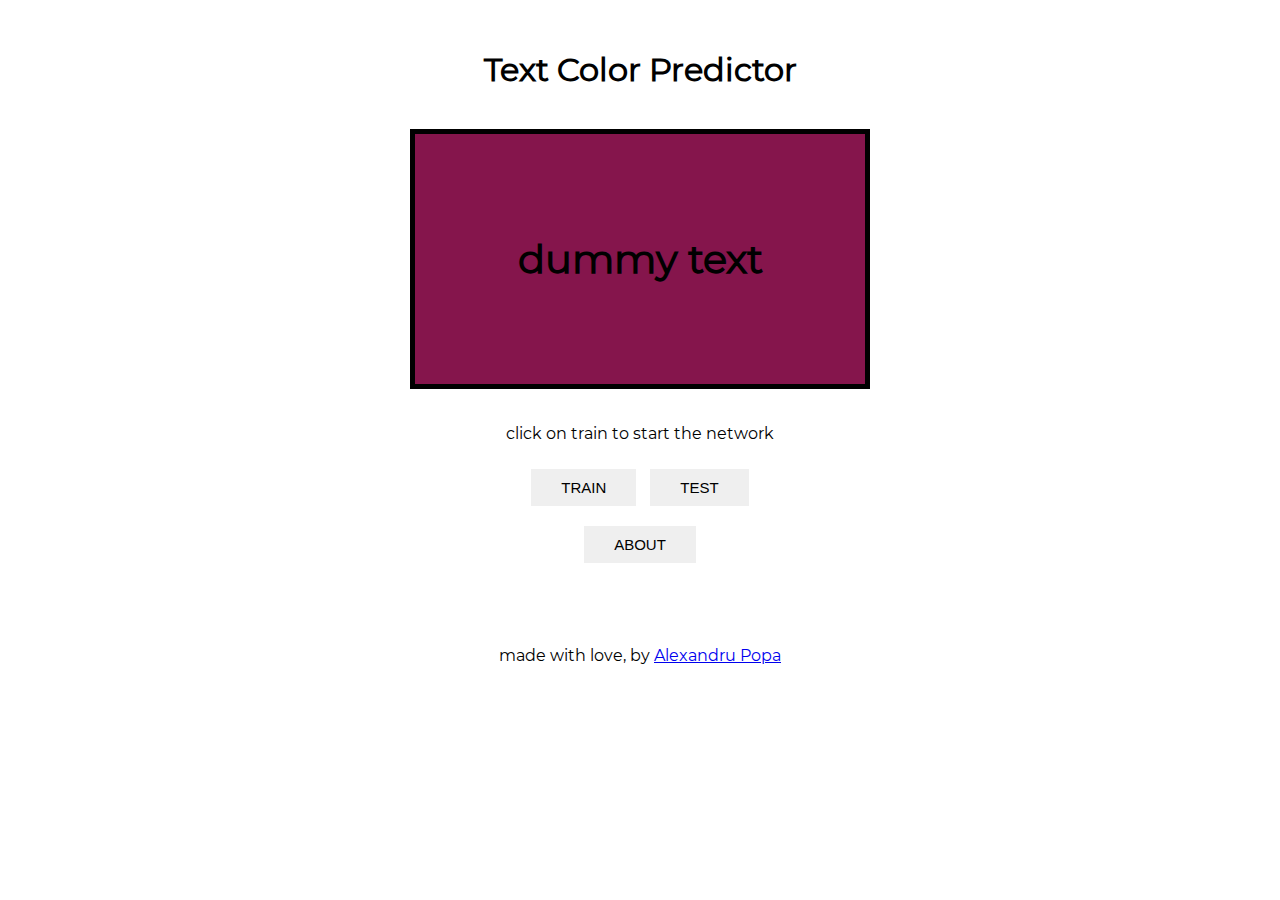
<file: index.html>
<!DOCTYPE html>
<link rel="stylesheet" type="text/css" href="style/style.css">
<script type="text/javascript" src="libs/math.js"></script>
<script type="text/javascript" src="tcp.js"></script>
<html>
<head>
	<title>Text Color Predictor</title>
</head>
<body onload="init()">
	<h1 class="title">Text Color Predictor</h1>
	<br>
	<div id="color">
		<div id="ctext">dummy text</div>
	</div>
	<br>
	<p id="instruction">click on train to start the network</p>
	<div class="menu">
		<button id="trainb" onclick="train()">TRAIN</button>
		<button id="testb" onclick="test()">TEST</button>
		<br>
		<button onclick="showHelp()">ABOUT</button>
	</div>
	
	<br><br>
	<div id="about">
		<p>This is a powered by a neural network. It takes the 3 random RGB values of a color and feeds it into the net. It has 3 neurons in the input layer that go into 5 neurons in a hidden layer and finally they all lead to a single neuron in the output layer. That decides whether black text or white text is visible better on the given color.<br>
		So it looks somewhat like this:</p>
		<img src="net.png"><br>
		<p>More or less.<br>The net is trained using back propagation. The data it trains on is calculated on the spot for every loop. Takes a random color and uses the following snippet to determine the intensity of the color and what text color to use.</p>
		<pre>
function findTextCol(color){
	var threshold = 128 / 256; //threshold should in theory be 186
	 			   //but I settled on that couse it feels better

	var target = color[0] * 0.299 + color[1] * 0.587 + color[2] * 0.114;

	if(target > threshold){
		return 0; //text color should be BLACK
	}else{
		return 1; //text color should be WHITE
	}
}
		</pre>
	</div>
	<br>
	<p style="text-align: center">made with love, by <a href="http://mvrf.cf/">Alexandru Popa
</body>
</html>
</file>
<file: style/style.css>
@font-face{
	font-family: "montserrat";
	src: url("montserrat/Montserrat-Regular.ttf");
}

body{
	font-family: "montserrat";
}

.title{
	text-align: center;
	margin-top: 50px;
}

button{
	border: none;
	font-size: 15px;
	padding: 10px 30px;
	margin: 10px 5px ;
}

.menu{
	text-align: center;
}

#instruction{
	text-align: center;
}

#color{
	width: 450px;
	height: 250px;
	margin: 0 auto;
	border: solid;
	border-width: 5px;
}

#ctext{
	font-weight: bold;
	font-size: 40px;
	text-align: center;
	line-height: 250px;
}

#about{
	display: none;
	border: solid;
	border-width: 1px;
	border-radius: 3px;
	border-color: #aaaaaa;
	margin: -10px auto;
	padding: 10px;
	max-width: 600px;
}
</file>
